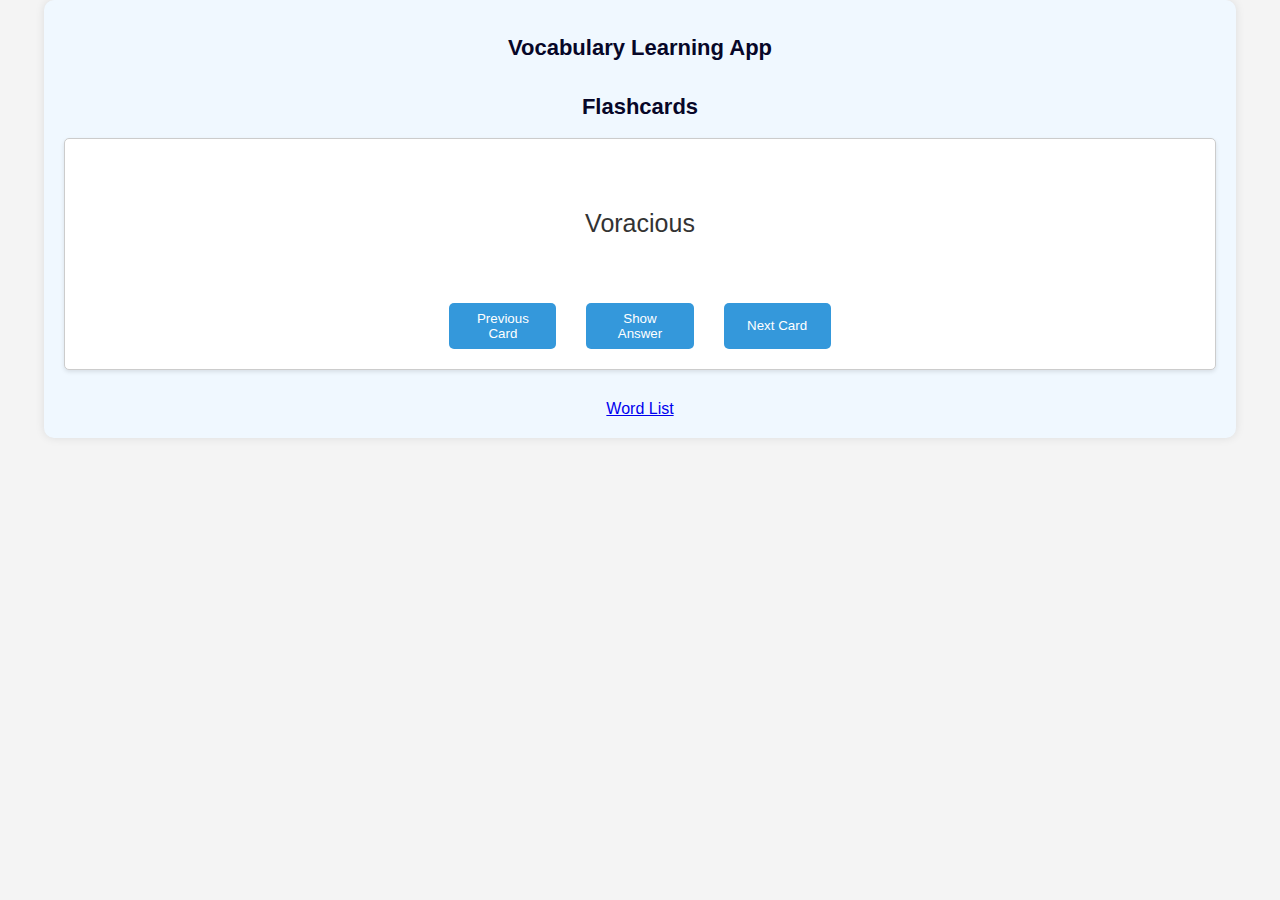
<file: index.html>
<!DOCTYPE html>
<html lang="en">
<head>
  <meta charset="UTF-8">
  <title>Vocabulary Learning App</title>
  <meta name="viewport" content="width=device-width, initial-scale=1.0">
  <link rel="stylesheet" href="styles.css">
</head>
<body>
  <div class="container">
    <h1>Vocabulary Learning App</h1>
    <div class="flashcards">
      <h2>Flashcards</h2>
      <div class="card" id="flashcard">
        <div class="card-content">
          <div class="card-front">
            <p id="word"></p>
            <div class="button-container">
            <button onclick="prevCard()">Previous Card</button>
            <button onclick="showAnswer()">Show Answer</button>
            <button onclick="nextCard()">Next Card</button>
            </div>
          </div>
          <div class="card-back">
            <p id="definition"></p>
            <button onclick="nextCard()">Next Card</button>
          </div>
        </div>
      </div>
    </div>
    <div class="word-list-link-container">
    <a href="wordlist.html" class="word-list-link">Word List</a>
    </div>
  </div>

  <script src="script.js"></script>
</body>
</html>
</file>
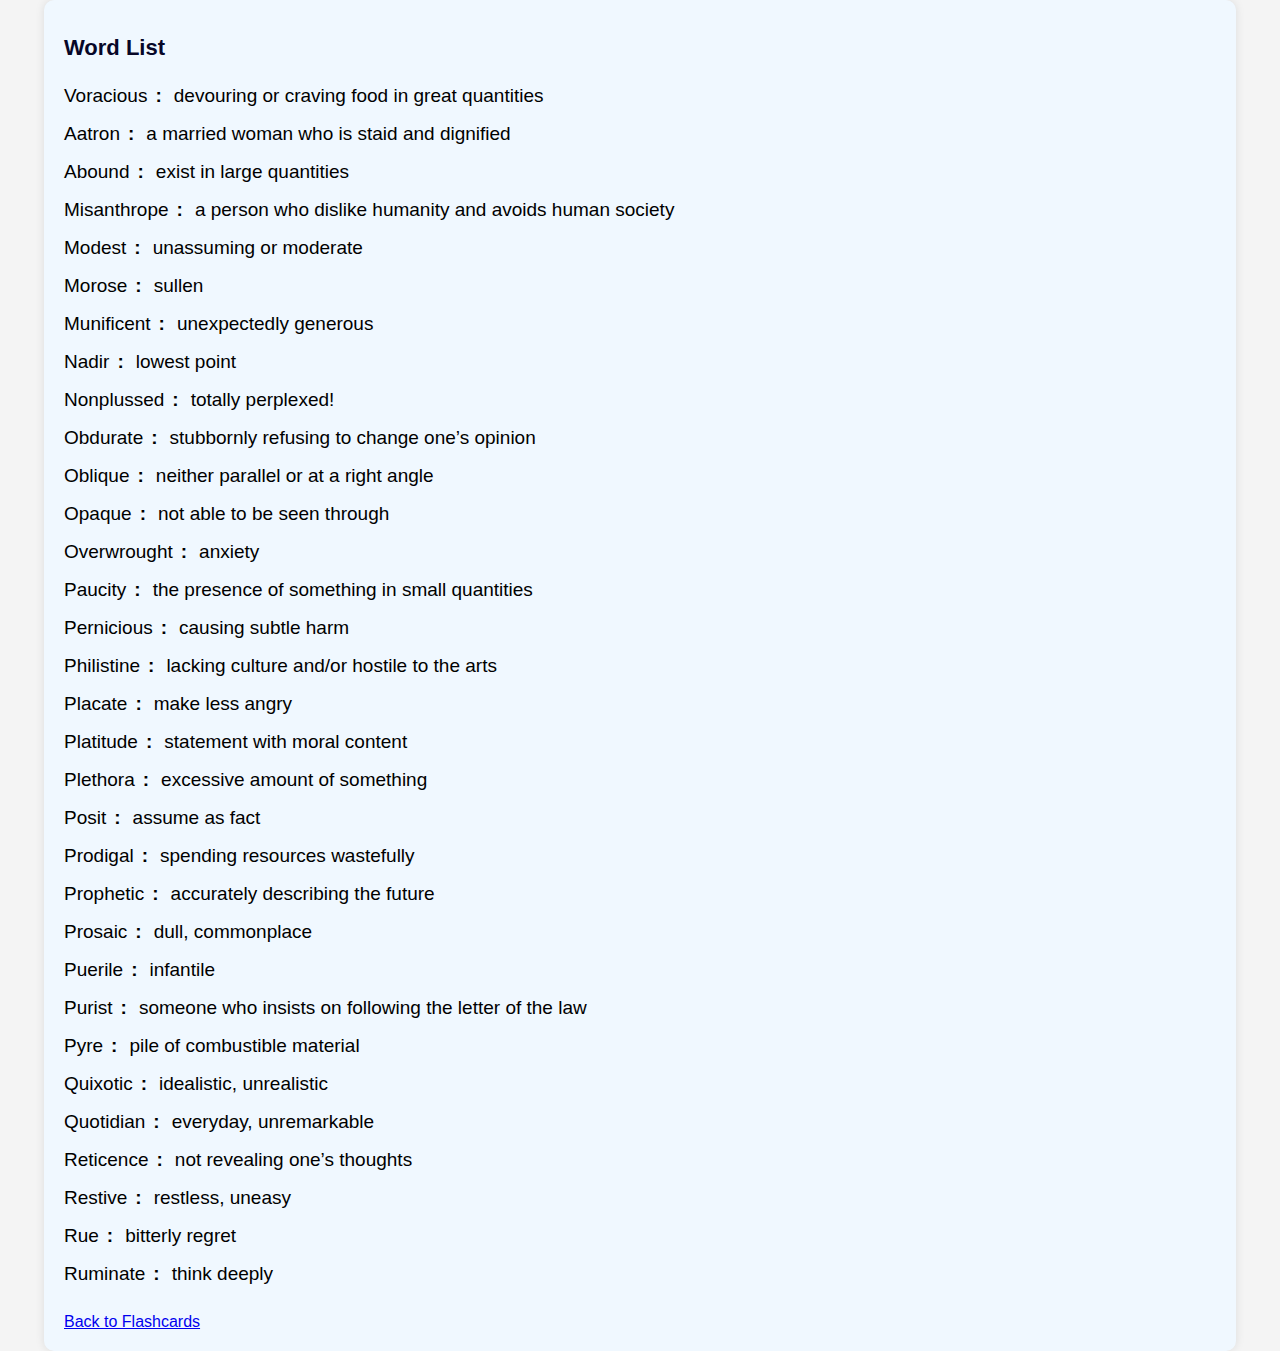
<file: wordlist.html>
<!DOCTYPE html>
<html lang="en">
<head>
  <meta charset="UTF-8">
  <title>Word List - Vocabulary Learning App</title>
  <link rel="stylesheet" href="styles.css">
</head>
<body>
  <div class="container">
    <h1 id="word-list-header">Word List</h1>
    <div class="word-list">
      <ul id="wordList"></ul>
    </div>
    <a href="index.html">Back to Flashcards</a>
  </div>

  <script src="script.js"></script>
  <script>
    function showWordsOnWordListPage() {
      const wordList = document.getElementById('wordList');
        Object.entries(words).forEach(([word, definition]) => {
        const li = document.createElement('li');
        const wordSpan = document.createElement('span');
        const separatorSpan = document.createElement('span');
        const definitionSpan = document.createElement('span');

        wordSpan.textContent = word;
        separatorSpan.textContent = ': ';
        definitionSpan.textContent = definition;

        separatorSpan.classList.add('separator');
        definitionSpan.classList.add('definition');

        li.appendChild(wordSpan);
        li.appendChild(separatorSpan);
        li.appendChild(definitionSpan);
        wordList.appendChild(li);
      });
    }
    showWordsOnWordListPage();
  </script>
</body>
</html>
</file>
<file: styles.css>
body {
    font-family: Arial, sans-serif;
    margin: 0;
    padding: 0;
    background-color: #f4f4f4;
  }

  .word-list {
    margin-bottom: 20px;
    text-align: left;
  }
  
  ul {
    list-style: none;
    padding: 0;   
  }
  
  .card-front {
    display: block;
  }
  
  .card-back {
    display: none;
  }
  
  .card-back.show {
    display: block;
    text-align: center;
  }

  .flashcards {
    margin-bottom: 20px;
    display: flex;
    flex-direction: column;
    align-items: center;
  }
 
  .card {
    border: 1px solid #ccc;
    border-radius: 5px;
    padding: 20px;
    margin-bottom: 10px;
    background-color: #fff;
    width: 100%;
    box-sizing: border-box;
    box-shadow: 0 2px 4px rgba(0, 0, 0, 0.1); /* Card shadow effect */
  }
  
  .card-content {
    display: flex;
    flex-direction: column;
    align-items: center;
  }
  
  .card p {
    margin-bottom: 10px;
    color: #333;
  }

  .container {
    max-width: 90%;
    margin: 0 auto;
    padding: 20px;
    background-color: #f0f8ff; /* Light blue background */
    border-radius: 10px;
    box-shadow: 0 0 10px rgba(0, 0, 0, 0.1); /* Soft shadow effect */
  }
  
  h1 {
    color: rgb(7, 7, 40);
    text-align: center;
    font-size: 22px;
  }

  h2 {
    font-size: 22px;
    color: rgb(7, 7, 40);
  }
  
  .card button {
    margin-top: 10px;
    padding: 8px 16px;
    border: none;
    border-radius: 5px;
    background-color: #3498db; /* Blue color */
    color: #fff; /* White text color */
    cursor: pointer;
    transition: background-color 0.3s ease;
  }
  
  .card button:hover {
    background-color: #2980b9; /* Darker blue on hover */
  }

  #word {
    text-align: center;
    font-size: 25px;
    padding: 25px;
  }

  .word-list-link-container {
    text-align: center;
  }

 li {
    padding: 8px 0;
    display: flex;
    align-items: center;
    font-size: 19px;
 }
 span {
    margin-right: 8px;
 }
 .definition {
    margin-left: 4px; /* Adjust space between : and value */
    font-size: 19px;
 }
 #definition {
    font-size: 22px;
    padding: 25px;
 }
 .separator {
    font-weight: bold;
 }
 #word-list-header {
    text-align: left;
 }

 .button-container {
  display: flex;
  justify-content: space-between;
  margin-top: 40px; 
}

.button-container button {
  flex: 1;
  margin: 0 15px; 
}
</file>
